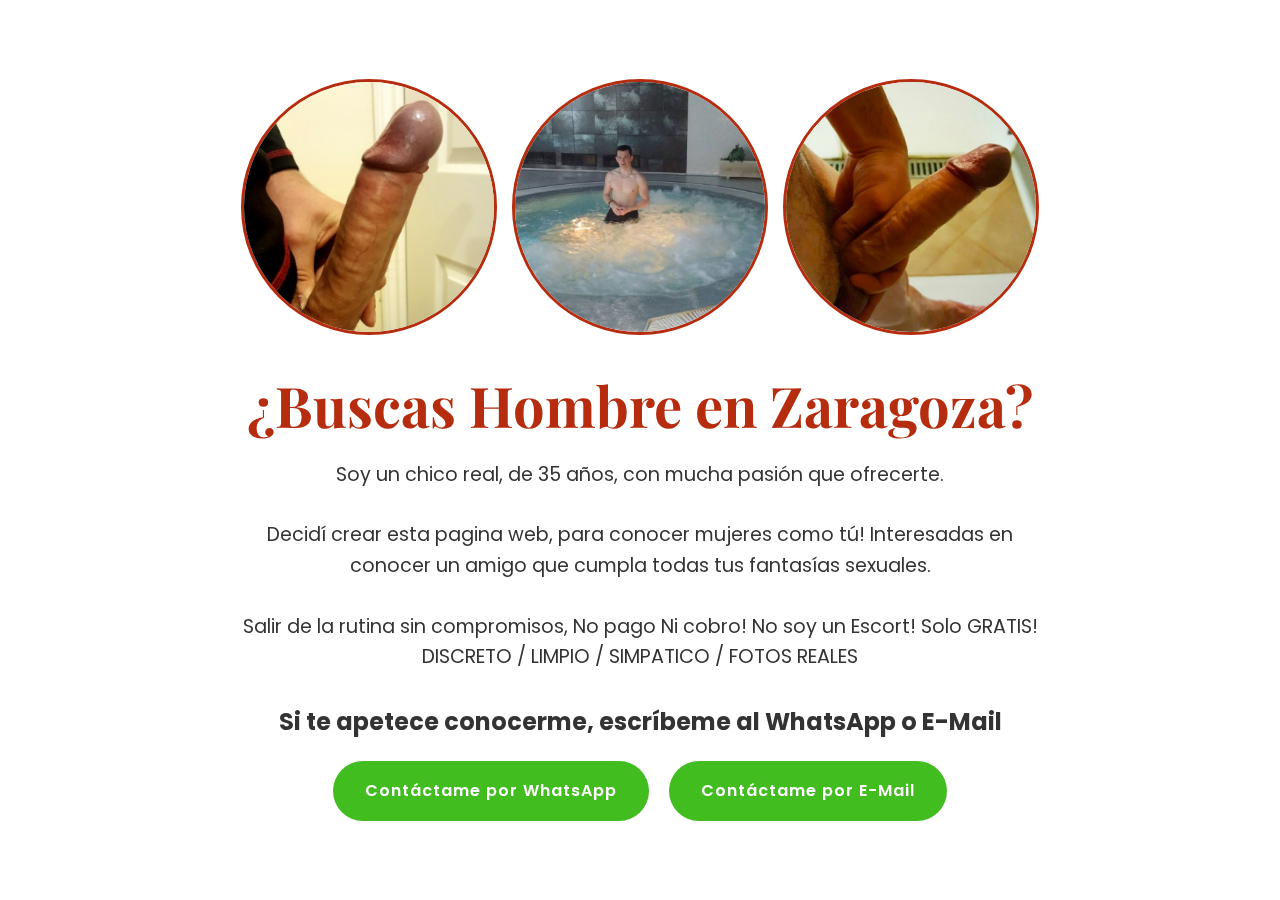
<file: index.html>
<!DOCTYPE html>
<html lang="es">
<head>
    <meta charset="UTF-8">
    <meta name="viewport" content="width=device-width, initial-scale=1.0">
    <title>Chico En Zaragoza</title>
    <link rel="stylesheet" href="style.css">
    <link rel="preconnect" href="https://fonts.googleapis.com">
    <link rel="preconnect" href="https://fonts.gstatic.com" crossorigin>
    <link href="https://fonts.googleapis.com/css2?family=Playfair+Display:ital,wght@0,400..900;1,400..900&family=Poppins:ital,wght@0,100;0,200;0,300;0,400;0,500;0,600;0,700;0,800;0,900;1,100;1,200;1,300;1,400;1,500;1,600;1,700;1,800;1,900&display=swap" rel="stylesheet">
</head>
<body>
    <header class="hero-section">
        <div class="hero-content">
            <div class="photo-container">
                <img src="pene1.jpg" alt="Sexo Zaragoza - Foto 1" class="hero-photo">
                <img src="1.jpg" alt="Chico ZGZ - Foto 2" class="hero-photo">
                <img src="polla1.jpg" alt="Follar en Zaragoza - Foto 3" class="hero-photo">
            </div>
            <h1>¿Buscas Hombre en Zaragoza?</h1>
            <p class="tagline">Soy un chico real, de 35 años, con mucha pasión que ofrecerte.</p>
			   <p class="tagline">Decidí crear esta pagina web, para conocer mujeres como tú! Interesadas en conocer un amigo que cumpla todas tus fantasías sexuales.</p>
			     <p class="tagline"> Salir de la rutina sin compromisos, No  pago Ni cobro! No soy un Escort!  Solo GRATIS! DISCRETO / LIMPIO / SIMPATICO / FOTOS REALES</p>
			
				   <h2>Si te apetece conocerme, escríbeme al WhatsApp o E-Mail</h2>                                                                                                                                
				 
			
<div class="button-container">
    <a href="https://wa.me/+34614130774" class="contact-button">
        Contáctame por WhatsApp
    </a>
    
    <a href="mailto:dani8969zgz@gmail.com" class="contact-button email-button">
        Contáctame por E-Mail
    </a>
</div>			
        
            </a>
        </div>
    </header>
</body>

</html>
</file>
<file: style.css>
body {
    margin: 0;
    font-family: 'Poppins', sans-serif;
    color: #333;
    line-height: 1.6;
    min-height: 100vh; /* Asegura que el body ocupe toda la altura */
}

/* Sección principal que ocupa toda la pantalla */
.hero-section {
    display: flex;
    justify-content: center;
    align-items: center;
    min-height: 100vh; /* Se adapta a la altura del contenido */
    text-align: center;
    background-color: #fff;
    padding: 20px;
    box-sizing: border-box;
    position: relative;
    overflow-x: hidden; /* Evita el scroll horizontal */
}

/* Contenido de la sección principal */
.hero-content {
    z-index: 2;
    max-width: 800px;
    padding: 20px;
    background: rgba(255, 255, 255, 0.8);
    border-radius: 15px;
    backdrop-filter: blur(10px);
    width: 90%; /* Ajuste para móviles */
}

/* Contenedor para las fotos, que las distribuye uniformemente */
.photo-container {
    display: flex;
    justify-content: center;
    gap: 15px;
    margin-bottom: 25px;
    flex-wrap: wrap; /* Permite que las fotos se envuelvan a la siguiente línea */
}

/* Estilo para las fotos */
.hero-photo {
    width: 250px;
    height: 250px;
    object-fit: cover;
    border-radius: 50%;
    border: 3px solid #B52C0E;
    transition: transform 0.3s ease;
}

.hero-photo:hover {
    transform: scale(1.1);
}

/* Título principal */
h1 {
    font-family: 'Playfair Display', serif;
    font-size: 3.5em;
    color: #B52C0E;
    margin: 0;
    font-weight: 700;
}

/* Subtítulo */
.tagline {
    font-size: 1.2em;
    margin: 10px 0 30px;
}

/* Contenedor para los botones */
.button-container {
    display: flex;
    justify-content: center;
    gap: 20px;
    margin-top: 20px;
    flex-wrap: wrap; /* Permite que los botones se envuelvan a la siguiente línea */
}

/* Botón de contacto */
.contact-button {
    display: inline-block;
    background-color: #42BD20;
    color: #fff;
    padding: 15px 30px;
    text-decoration: none;
    border-radius: 50px;
    font-weight: 600;
    letter-spacing: 1px;
    transition: background-color 0.3s ease, transform 0.3s ease;
    border: 2px solid transparent;
    text-align: center;
    box-sizing: border-box;
}

.contact-button:hover {
    background-color: #B52C0E;
    transform: translateY(-5px);
}

/* Animación para el fondo */
@keyframes fadeIn {
    from { opacity: 0; }
    to { opacity: 1; }
}

/* --- REGLAS PARA TABLETS Y MÓVILES --- */
@media screen and (max-width: 768px) {
    h1 {
        font-size: 2.5em;
    }

    .tagline {
        font-size: 1em;
    }

    .photo-container {
        flex-direction: column;
        align-items: center;
    }

    .hero-photo {
        width: 120px;
        height: 120px;
    }

    .button-container {
        flex-direction: column;
        gap: 10px;
    }

    .contact-button {
        width: 90%;
        margin: 0 auto;
    }
}

/* --- REGLAS ADICIONALES PARA MÓVILES MUY PEQUEÑOS --- */
@media screen and (max-width: 480px) {
    h1 {
        font-size: 2em;
    }

    .tagline {
        font-size: 0.9em;
    }

    .hero-photo {
        width: 100px;
        height: 100px;
    }
    
    .contact-button {
        font-size: 0.9em;
        padding: 12px 20px;
        width: 100%;
    }
}
</file>
